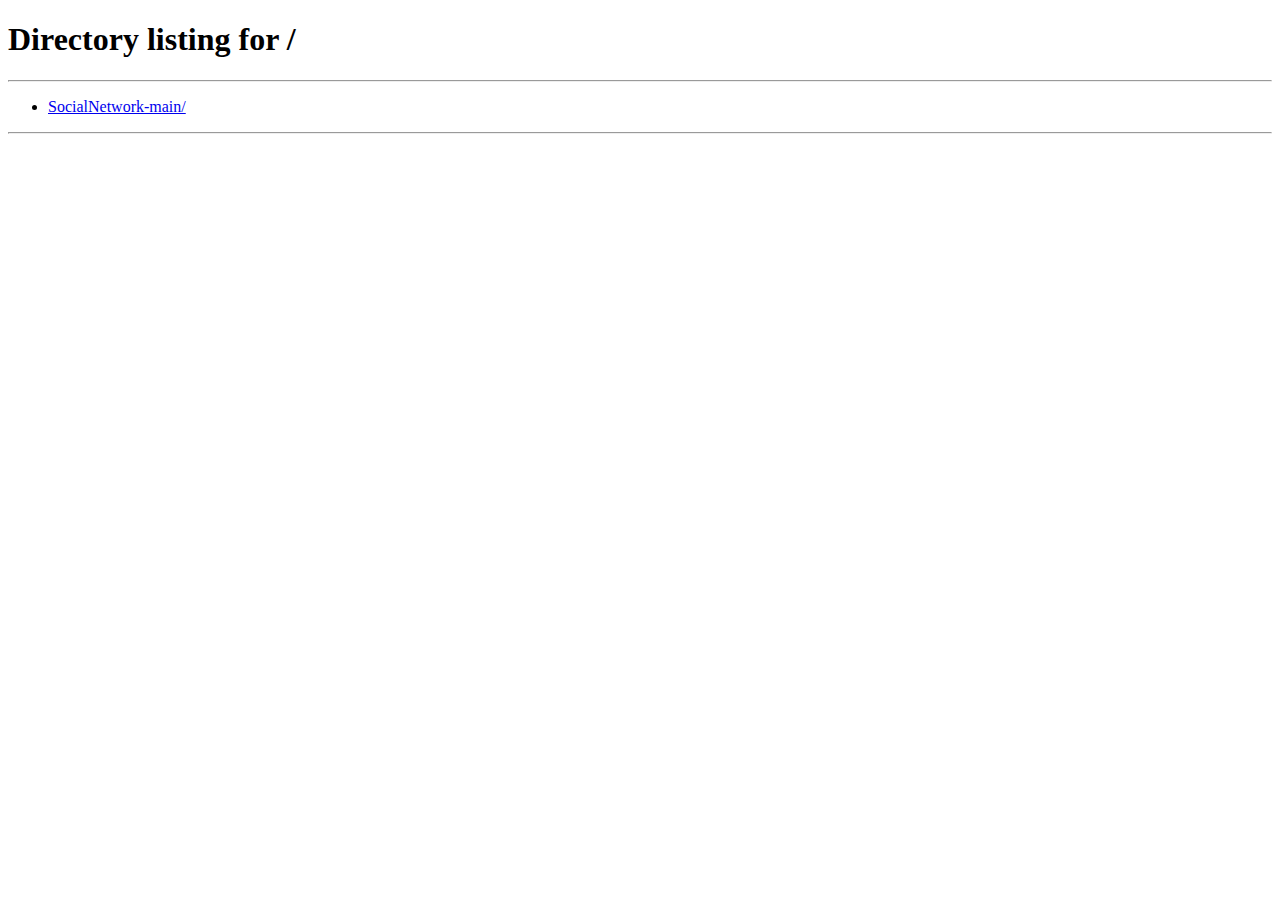
<file: SocialNetwork-main/hexa.html>
<!DOCTYPE html>
<html lang="en">
<head>
    <meta charset="UTF-8">
    <meta http-equiv="X-UA-Compatible" content="IE=edge">
    <meta name="viewport" content="width=device-width, initial-scale=1.0">
    <link href="https://cdn.jsdelivr.net/npm/bootstrap@5.3.0-alpha1/dist/css/bootstrap.min.css" rel="stylesheet" integrity="sha384-GLhlTQ8iRABdZLl6O3oVMWSktQOp6b7In1Zl3/Jr59b6EGGoI1aFkw7cmDA6j6gD" crossorigin="anonymous">
    <link rel="stylesheet" href="style.css">
    <title>Rose</title>
</head>
<body>
    <div class="cointenr">
        <div class="row">
           
            <div class="col-md-3">
                <div class="inner-container left-side">
                    
                    
                    <img src="img/profile.jpg" class="profile">
                    <p><b id="username"></b></p>
                    <p id="email"></p>

                    <button id="editAccount">Izmeni profil</button>
                    <button id="logout">Odjavi profil</button>
                </div>
            </div>

            <div class="col-md-9">
                <div class="inner-container right-side">
                    <form id="postForm">
                        <textarea id="postContent" placeholder="Napisi nesto i objavi..."></textarea>
                        <button>Objavi</button>
                    </form>
                    <div id="allPostsWrapper"></div>
                </div>
                
            </div>
        </div>
    </div>

    <div class="custom-modal">
        <button id="closeModal">X</button>
    
        <form id ="editForm">
            <h2>Izmeni svoj profil</h2>
                <div>
                    <label for="korisnicko_ime">Korisnicko ime: *</label>
                    <input type="text" name="korisnicko_ime" id="korisnicko_ime" placeholder="ppetrovic1">
                </div>
                <div>
                    <label for="email">Email adresa : *</label>
                    <input type="email" name="register_email" id="edit_email" placeholder="petar.petrovic@mail.com">
                </div>

               
                    <button id="submit">Izmeni profil</button>     
        </form>

      
        <hr>

        <button id="ObrisiProfil">Obrisi profil</button>
    </div>
<script src="js/Session.js"></script>
<script src="js/User.js"></script> 
<script src = "js/Comment.js"></script>
<script src="js/Post.js"></script>
    <script src="js/hexa.js"></script>
</body>
</html>
</file>
<file: SocialNetwork-main/style.css>
*{
    margin: 0;
    padding: 0;
    box-sizing: border-box;
}

body{
    font-family: sans-serif;
    padding: 50px;
    background-image: url(img/bg.jpg) ;
    color: #fff;
    background-size: cover ;
    box-shadow: rgba(0,0,0,0.8) 0 0 0 1000px insert;
}

h1{
    text-align: center;
    margin-bottom: 100px;
}
.logo{
    text-align: center;
    margin-bottom: 50px;
}

h2{
    margin-bottom : 15px; 
}
.main-wrapper{
    max-width: 650px;
    margin:auto;
    background-color:rgba(255,255,255, 0.3);
    padding: 50px;
}
form div{
    padding: 15px 0;
}
form div label{
    display: block;
    font-weight: bold;
    font-size: 16px;
}
form div input{
    height: 50px;
    width: 100%;
    font-size: 18px ;
    padding:  0 10px;
}
form div button{
    cursor: pointer;
    padding: 10px 30px;
}
form ul{
    list-style: none;
}
form ul li{
    color: red
}
.no-acc-register{
    text-align: center;
    margin-top: 50px;
}
.no-acc-register button{
    padding: 15px;
    font-size: 18px;
    cursor: pointer;
}
.no-acc-register p{
    font-size: 22px;
    margin-bottom: 15px;
}
.custom-modal{
   display:none;
   background-color: black;
   box-shadow:rgba(255,255,255, 0.8) 0 0 1000px 1000px ;
   max-width: 600px;
   margin: auto;
   padding:50px ;
   position: absolute;
   top: 10%;
   left: 0;
   right: 0;
   width: 100%;


}
.custom-modal button#closeModal{
    height: 20px;
    width: 20px;
    color: white;
    background-color: transparent;
    border: 0;
    font-size: 25px;
    font-weight: bold;
    position:absolute;
    right: 30px;
    top: 30px;
    cursor: pointer;
}
.inner-container{
    border:1px solid green;
    padding: 15px;
}
.inner-container.left-side{
    text-align: center;
}
.inner-container img.profile{
    width: 70%;
    border-radius: 50%;
    display: block;
    margin: auto;
    border: 5px solid white;
    margin-bottom: 20px;
}
.inner-container.right-side form{
    display: flex;
    height: 100px;
}
.inner-container.right-side form textarea{
    width: 85%;
    border: 0;
    padding: 10px;
    resize: none;
    outline-color: green;
}
.inner-container.right-side form button{
    width: 15%;
    border: 0;
}
#ObrisiProfil{
    border: 2px solid red;
    color: red;
    padding: 5px 15px;
}
#allPostsWrapper .single-post{
    background-color: #eaeaea ;
    padding: 15px;
    margin-top: 15px;
    color: #000;
}
#allPostsWrapper .single-post .post-content{
    padding-bottom: 10px;
    border-bottom: 1px solid black;
    margin-bottom: 10px;
    font-size: 22px;
}

#allPostsWrapper .single-post .post-actions div button.comment-btn{
    background-image: url('img/comment.png');
    padding: 5px 15px 5px 40px;
    background-repeat: no-repeat;
    background-position: 10px;
    border : 0;
}

#allPostsWrapper .single-post .post-actions div button.like-btn{
    background-image: url('img/like.png');
    padding: 5px 15px 5px 40px;
    background-repeat: no-repeat;
    background-position: 10px;
    border : 0;}

    #allPostsWrapper .single-post .post-actions div button.remove-btn{
      border-color: red;
    color: red;
    padding: 5px 15px;
}

#allPostsWrapper .single-post .post-comments form{
    height: 30px;
    margin-top: 15px;
}
#allPostsWrapper .single-post .post-comments form input{
    width: 85%;
    padding: 0 10%;

}
#allPostsWrapper .single-post .post-comments form button{
    width: 15%;
    background-color: gray;
}
#allPostsWrapper .single-post .post-comments {
    display: none;
}
#allPostsWrapper .single-post .post-comments .single-comment{
    border: 1px dotted green;
    padding: 10px;
    margin-top: 10px;
}
</file>
